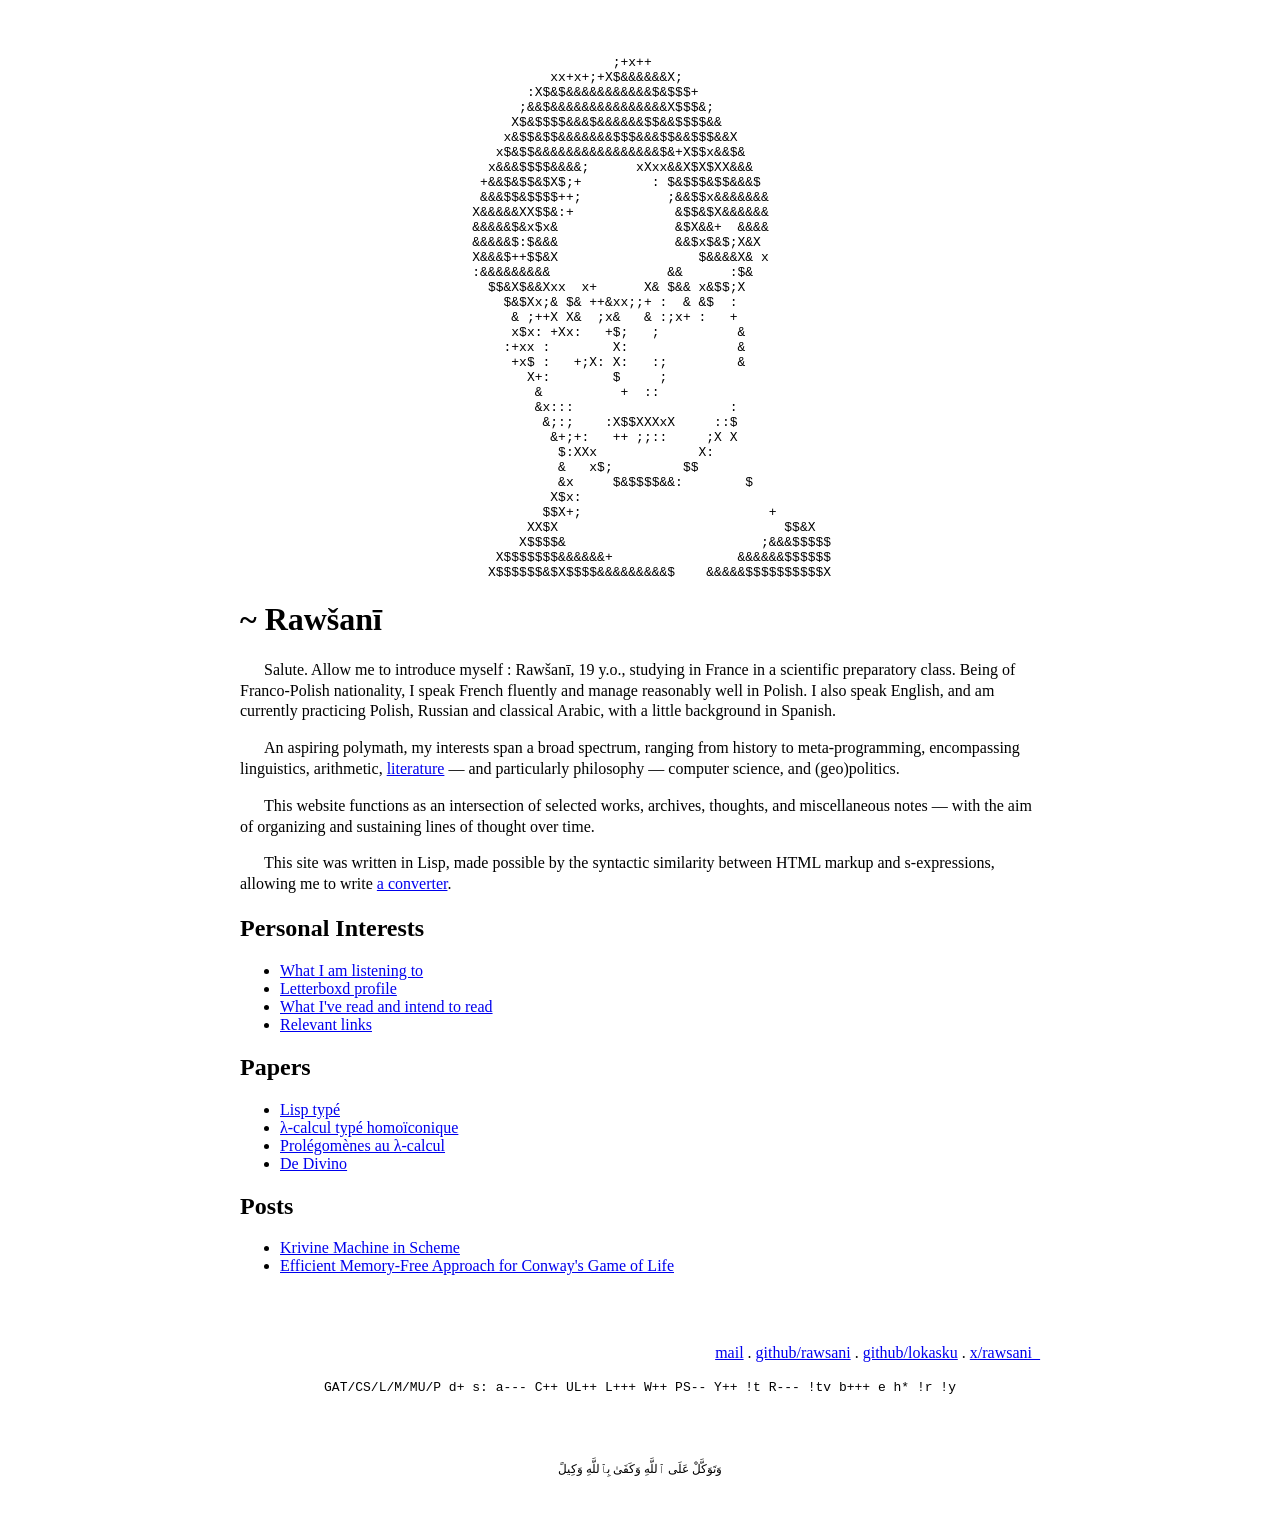
<file: index.html>
<!DOCTYPE html><html><head><meta charset="UTF-8"></meta><meta name="viewport" content="width=device-width, initial-scale=1, maximum-scale=1"></meta><link rel="stylesheet" href="style.css"></link><title>Rawšanī</title></head><body><div class="me"><pre>                                         
                    ;+x++                      
             xx+x+;+X$&&&&&&X;                   
          :X$&$&&&&&&&&&&&$&$$$+                 
         ;&&$&&&&&&&&&&&&&&&X$$$&;               
        X$&$$$$&&&$&&&&&&$$&&$$$$&&              
       x&$$&$$&&&&&&&$$$&&&$$&&$$$&&X            
      x$&$$&&&&&&&&&&&&&&&&$&+X$$x&&$&           
     x&&&$$$$&&&&;      xXxx&&X$X$XX&&&          
    +&&$&$$&$X$;+         : $&$$$&$$&&&$         
    &&&$$&$$$$++;           ;&&$$x&&&&&&&        
   X&&&&&XX$$&:+             &$$&$X&&&&&&        
   &&&&&$&x$x&               &$X&&+  &&&&        
   &&&&&$:$&&&               &&$x$&$;X&X         
   X&&&$++$$&X                  $&&&&X& x        
   :&&&&&&&&&               &&      :$&          
     $$&X$&&Xxx  x+      X& $&& x&$$;X           
       $&$Xx;& $& ++&xx;;+ :  & &$  :            
        & ;++X X&  ;x&   & :;x+ :   +            
        x$x: +Xx:   +$;   ;          &           
       :+xx :        X:              &           
        +x$ :   +;X: X:   :;         &           
          X+:        $     ;                     
           &          +  ::                      
           &x:::                    :            
            &;:;    :X$$XXXxX     ::$            
             &+;+:   ++ ;;::     ;X X            
              $:XXx             X:               
              &   x$;         $$                 
              &x     $&$$$$&&:        $          
             X$x:                                
            $$X+;                        +       
          XX$X                             $$&X  
         X$$$$&                         ;&&&$$$$$
      X$$$$$$$&&&&&&+                &&&&&&$$$$$$
     X$$$$$$&$X$$$$&&&&&&&&&$    &&&&&$$$$$$$$$$X</pre></div><h1>~ Rawšanī</h1><p>Salute. Allow me to introduce myself : Rawšanī, 19 y.o., studying in France in a scientific preparatory class. Being of Franco-Polish nationality, I speak French fluently and manage reasonably well in Polish. I also speak English, and am currently practicing Polish, Russian and classical Arabic, with a little background in Spanish.</p><p>An aspiring polymath, my interests span a broad spectrum, ranging from history to meta-programming, encompassing linguistics, arithmetic, <a href="./books.html">literature</a> &mdash; and particularly philosophy &mdash; computer science, and (geo)politics.</p><p>This website functions as an intersection of selected works, archives, thoughts, and miscellaneous notes &mdash; with the aim of organizing and sustaining lines of thought over time.</p><p>This site was written in Lisp, made possible by the syntactic similarity between HTML markup and s-expressions, allowing me to write <a href="./html.ss">a converter</a>.</p><h2>Personal Interests</h2><ul><li><a href="./music.html">What I am listening to</a></li><li><a href="https://boxd.it/jrhTj">Letterboxd profile</a></li><li><a href="./books.html">What I've read and intend to read</a></li><li><a href="./links.html">Relevant links</a></li></ul><h2>Papers</h2><ul><li><a href="./papers/lt.pdf">Lisp typé</a></li><li><a href="./papers/lch.pdf">λ-calcul typé homoïconique</a></li><li><a href="./papers/plc.pdf">Prolégomènes au λ-calcul</a></li><li><a href="./papers/dd.pdf">De Divino</a></li></ul><h2>Posts</h2><ul><li><a href="./krivine.html">Krivine Machine in Scheme</a></li><li><a href="./golalgo.html">Efficient Memory-Free Approach for Conway's Game of Life</a></li></ul><br></br><p class="footer"><a href="mailto:rawsani@proton.me">mail</a> . <a href="https://github.com/rawsani">github/rawsani</a> . <a href="https://github.com/lokasku">github/lokasku</a> . <a href="https://x.com/rawsani_">x/rawsani_</a></p><pre class="geekcode">GAT/CS/L/M/MU/P d+ s: a--- C++ UL++ L+++ W++ PS-- Y++ !t R--- !tv b+++ e h* !r !y</pre><br></br><div class="quran">وَتَوَكَّلْ عَلَى ٱللَّهِ وَكَفَىٰ بِٱللَّهِ وَكِيلً</div></body></html>
</file>
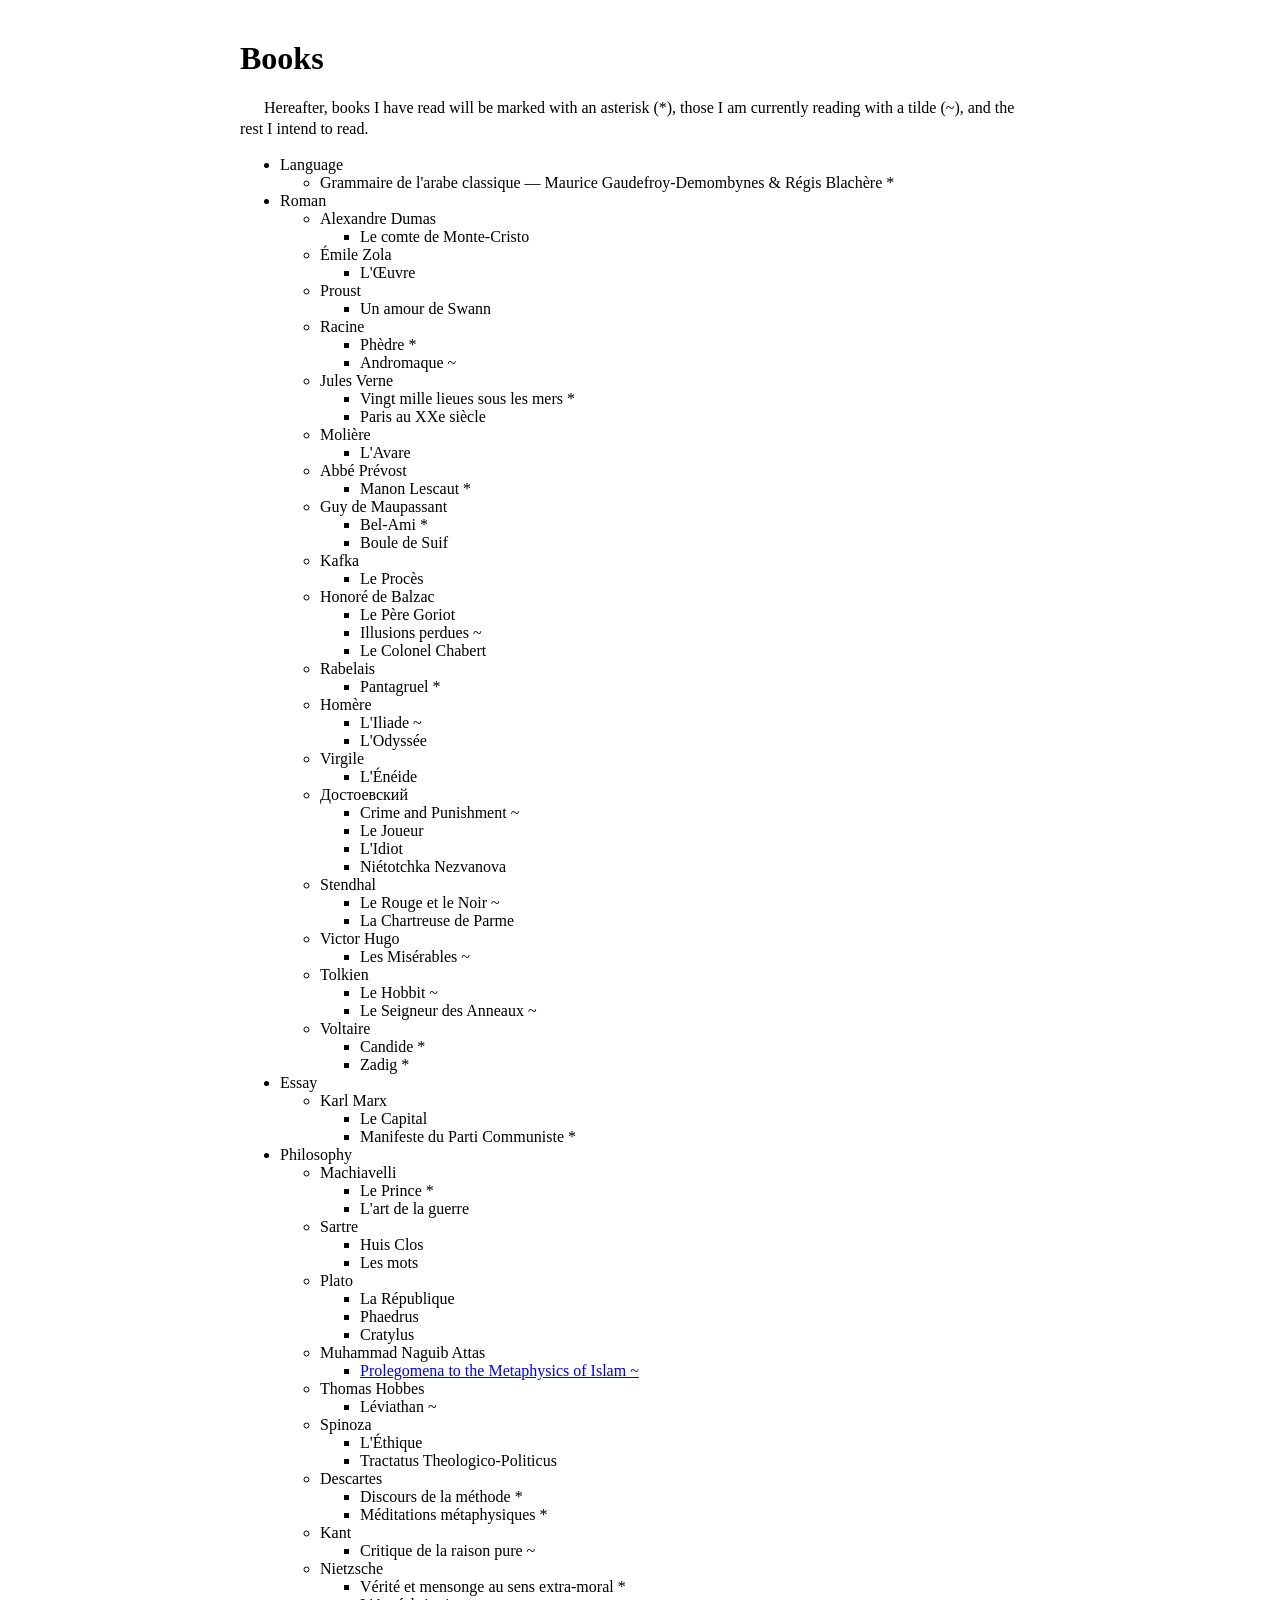
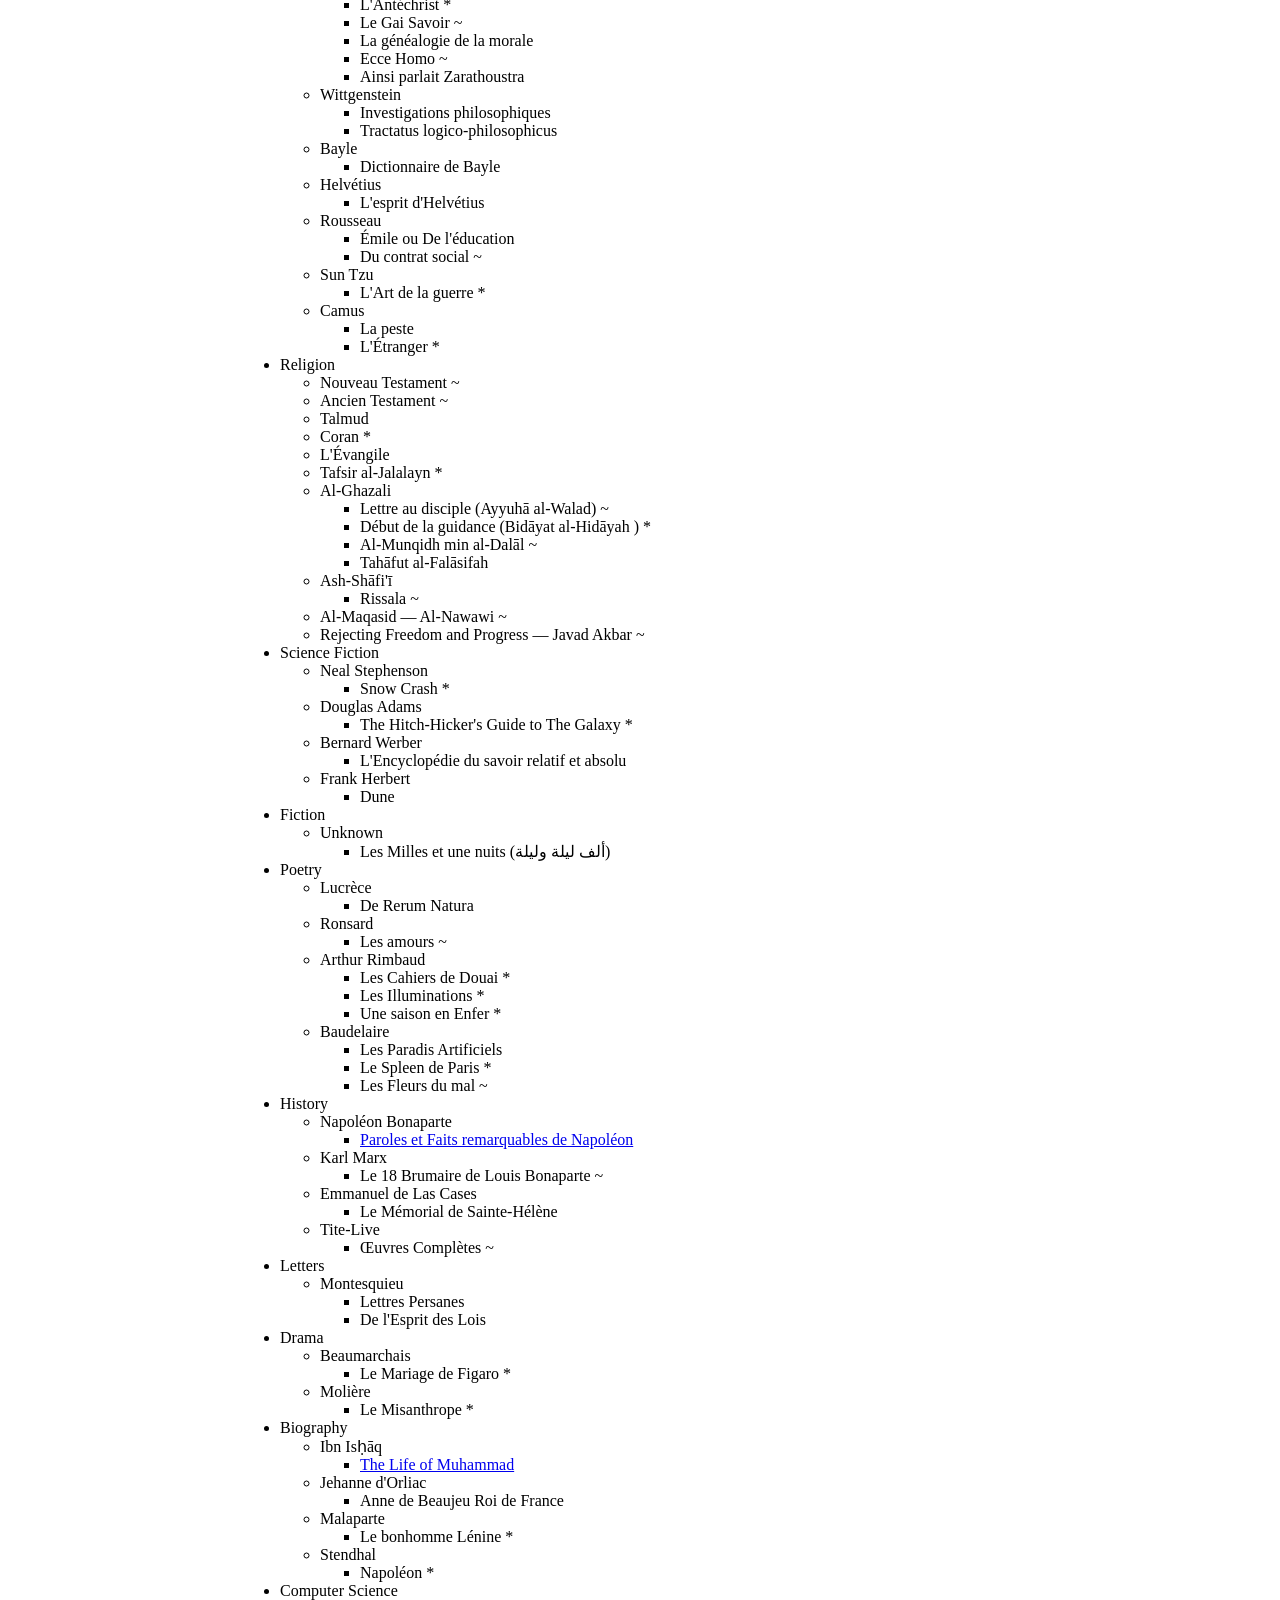
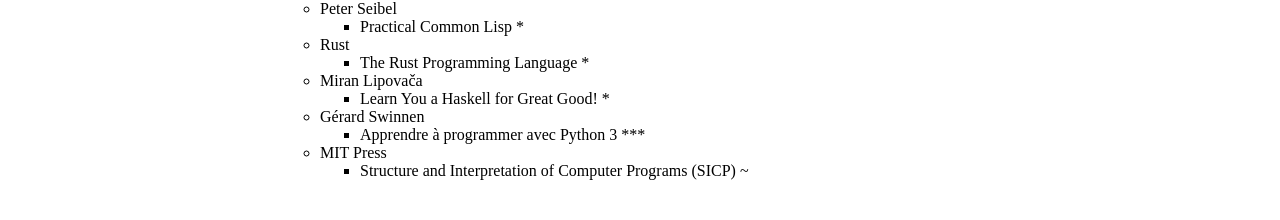
<file: books.html>
<!DOCTYPE html><html><head><meta charset="UTF-8"></meta><meta name="viewport" content="width=device-width, initial-scale=1, maximum-scale=1"></meta><link rel="stylesheet" href="style.css"></link><title>Rienzo</title></head><body><h1>Books</h1><p>Hereafter, books I have read will be marked with an asterisk (*), those I am currently reading with a tilde (~), and the rest I intend to read.</p><ul><li>Language<ul><li>Grammaire de l'arabe classique — Maurice Gaudefroy-Demombynes & Régis Blachère *</li></ul></li><li>Roman<ul><li>Alexandre Dumas<ul><li>Le comte de Monte-Cristo</li></ul></li><li>Émile Zola<ul><li>L'Œuvre</li></ul></li><li>Proust<ul><li>Un amour de Swann</li></ul></li><li>Racine<ul><li>Phèdre *</li><li>Andromaque ~</li></ul></li><li>Jules Verne<ul><li>Vingt mille lieues sous les mers *</li><li>Paris au XXe siècle</li></ul></li><li>Molière<ul><li>L'Avare</li></ul></li><li>Abbé Prévost<ul><li>Manon Lescaut *</li></ul></li><li>Guy de Maupassant<ul><li>Bel-Ami *</li><li>Boule de Suif</li></ul></li><li>Kafka<ul><li>Le Procès</li></ul></li><li>Honoré de Balzac<ul><li>Le Père Goriot</li><li>Illusions perdues ~</li><li>Le Colonel Chabert</li></ul></li><li>Rabelais<ul><li>Pantagruel *</li></ul></li><li>Homère<ul><li>L'Iliade ~</li><li>L'Odyssée</li></ul></li><li>Virgile<ul><li>L'Énéide</li></ul></li><li>Достоевский<ul><li>Crime and Punishment ~</li><li>Le Joueur</li><li>L'Idiot</li><li>Niétotchka Nezvanova</li></ul></li><li>Stendhal<ul><li>Le Rouge et le Noir ~</li><li>La Chartreuse de Parme</li></ul></li><li>Victor Hugo<ul><li>Les Misérables ~</li></ul></li><li>Tolkien<ul><li>Le Hobbit ~</li><li>Le Seigneur des Anneaux ~</li></ul></li><li>Voltaire<ul><li>Candide *</li><li>Zadig *</li></ul></li></ul></li><li>Essay<ul><li>Karl Marx<ul><li>Le Capital</li><li>Manifeste du Parti Communiste *</li></ul></li></ul></li><li>Philosophy<ul><li>Machiavelli<ul><li>Le Prince *</li><li>L'art de la guerre</li></ul></li><li>Sartre<ul><li>Huis Clos</li><li>Les mots</li></ul></li><li>Plato<ul><li>La République</li><li>Phaedrus</li><li>Cratylus</li></ul></li><li>Muhammad Naguib Attas<ul><li><a href="https://ibnughony.wordpress.com/wp-content/uploads/2015/02/prolegomena-to-the-metaphysics-of-islam-syed-muhammad-naquib-al-attas.pdf">Prolegomena to the Metaphysics of Islam ~</a></li></ul></li><li>Thomas Hobbes<ul><li>Léviathan ~</li></ul></li><li>Spinoza<ul><li>L'Éthique</li><li>Tractatus Theologico-Politicus</li></ul></li><li>Descartes<ul><li>Discours de la méthode *</li><li>Méditations métaphysiques *</li></ul></li><li>Kant<ul><li>Critique de la raison pure ~</li></ul></li><li>Nietzsche<ul><li>Vérité et mensonge au sens extra-moral *</li><li>L'Antéchrist *</li><li>Le Gai Savoir ~</li><li>La généalogie de la morale</li><li>Ecce Homo ~</li><li>Ainsi parlait Zarathoustra</li></ul></li><li>Wittgenstein<ul><li>Investigations philosophiques</li><li>Tractatus logico-philosophicus</li></ul></li><li>Bayle<ul><li>Dictionnaire de Bayle</li></ul></li><li>Helvétius<ul><li>L'esprit d'Helvétius</li></ul></li><li>Rousseau<ul><li>Émile ou De l'éducation</li><li>Du contrat social ~</li></ul></li><li>Sun Tzu<ul><li>L'Art de la guerre *</li></ul></li><li>Camus<ul><li>La peste</li><li>L'Étranger *</li></ul></li></ul><li>Religion<ul><li>Nouveau Testament ~</li><li>Ancien Testament ~</li><li>Talmud</li><li>Coran *</li><li>L'Évangile</li><li>Tafsir al-Jalalayn *</li><li>Al-Ghazali<ul><li>Lettre au disciple (Ayyuhā al-Walad) ~</li><li>Début de la guidance (Bidāyat al-Hidāyah ) *</li><li>Al-Munqidh min al-Dalāl ~</li><li>Tahāfut al-Falāsifah</li></ul></li><li>Ash-Shāfi'ī<ul><li>Rissala ~</li></ul></li><li>Al-Maqasid — Al-Nawawi ~</li><li>Rejecting Freedom and Progress — Javad Akbar ~</li></ul></li><li>Science Fiction<ul><li>Neal Stephenson<ul><li>Snow Crash *</li></ul></li><li>Douglas Adams<ul><li>The Hitch-Hicker's Guide to The Galaxy *</li></ul></li><li>Bernard Werber<ul><li>L'Encyclopédie du savoir relatif et absolu</li></ul></li><li>Frank Herbert<ul><li>Dune</li></ul></li></ul></li><li>Fiction<ul><li>Unknown<ul><li>Les Milles et une nuits (ألف ليلة وليلة)</li></ul></li></ul></li><li>Poetry<ul><li>Lucrèce<ul><li>De Rerum Natura</li></ul></li><li>Ronsard<ul><li>Les amours ~</li></ul></li><li>Arthur Rimbaud<ul><li>Les Cahiers de Douai *</li><li>Les Illuminations *</li><li>Une saison en Enfer *</li></ul></li><li>Baudelaire<ul><li>Les Paradis Artificiels</li><li>Le Spleen de Paris *</li><li>Les Fleurs du mal ~</li></ul></li></ul></li><li>History<ul><li>Napoléon Bonaparte<ul><li><a href="https://gallica.bnf.fr/ark:/12148/bpt6k6124322v.texteImage">Paroles et Faits remarquables de Napoléon</a></li></ul></li><li>Karl Marx<ul><li>Le 18 Brumaire de Louis Bonaparte ~</li></ul></li><li>Emmanuel de Las Cases<ul><li>Le Mémorial de Sainte-Hélène</li></ul></li><li>Tite-Live<ul><li>Œuvres Complètes ~</li></ul></li></ul></li><li>Letters<ul><li>Montesquieu<ul><li>Lettres Persanes</li><li>De l'Esprit des Lois</li></ul></li></ul></li><li>Drama<ul><li>Beaumarchais<ul><li>Le Mariage de Figaro *</li></ul></li><li>Molière<ul><li>Le Misanthrope *</li></ul></li></ul></li><li>Biography<ul><li>Ibn Isḥāq<ul><li><a href="https://www.justislam.co.uk/images/Ibn%20Ishaq%20-%20Sirat%20Rasul%20Allah.pdf">The Life of Muhammad</a></li></ul></li><li>Jehanne d'Orliac<ul><li>Anne de Beaujeu Roi de France</li></ul></li><li>Malaparte<ul><li>Le bonhomme Lénine *</li></ul></li><li>Stendhal<ul><li>Napoléon *</li></ul></li></ul></li><li>Computer Science<ul><li>Peter Seibel<ul><li>Practical Common Lisp *</li></ul></li><li>Rust<ul><li>The Rust Programming Language *</li></ul></li><li>Miran Lipovača<ul><li>Learn You a Haskell for Great Good! *</li></ul></li><li>Gérard Swinnen<ul><li>Apprendre à programmer avec Python 3 ***</li></ul></li><li>MIT Press<ul><li>Structure and Interpretation of Computer Programs (SICP) ~</li></ul></li></ul></li></li></ul></body></html>
</file>
<file: style.css>
body {
  max-width: 800px;
  margin: 40px auto;
  padding: 0 20px;
}

.me, .geekcode {
    text-align: center;
}

.footer {
    text-align: right;
}

p {
    line-height: 1.3;
    text-indent: 1.5em;
}

pre {
  white-space: pre-wrap;
  word-wrap: break-word;
}

.quran {
  font-size: 0.75em;
  line-height: 1.6;
  text-align: center;
  direction: rtl;
  margin: 1.0rem 0 1.4rem 0;
  white-space: pre-wrap;
}
</file>
